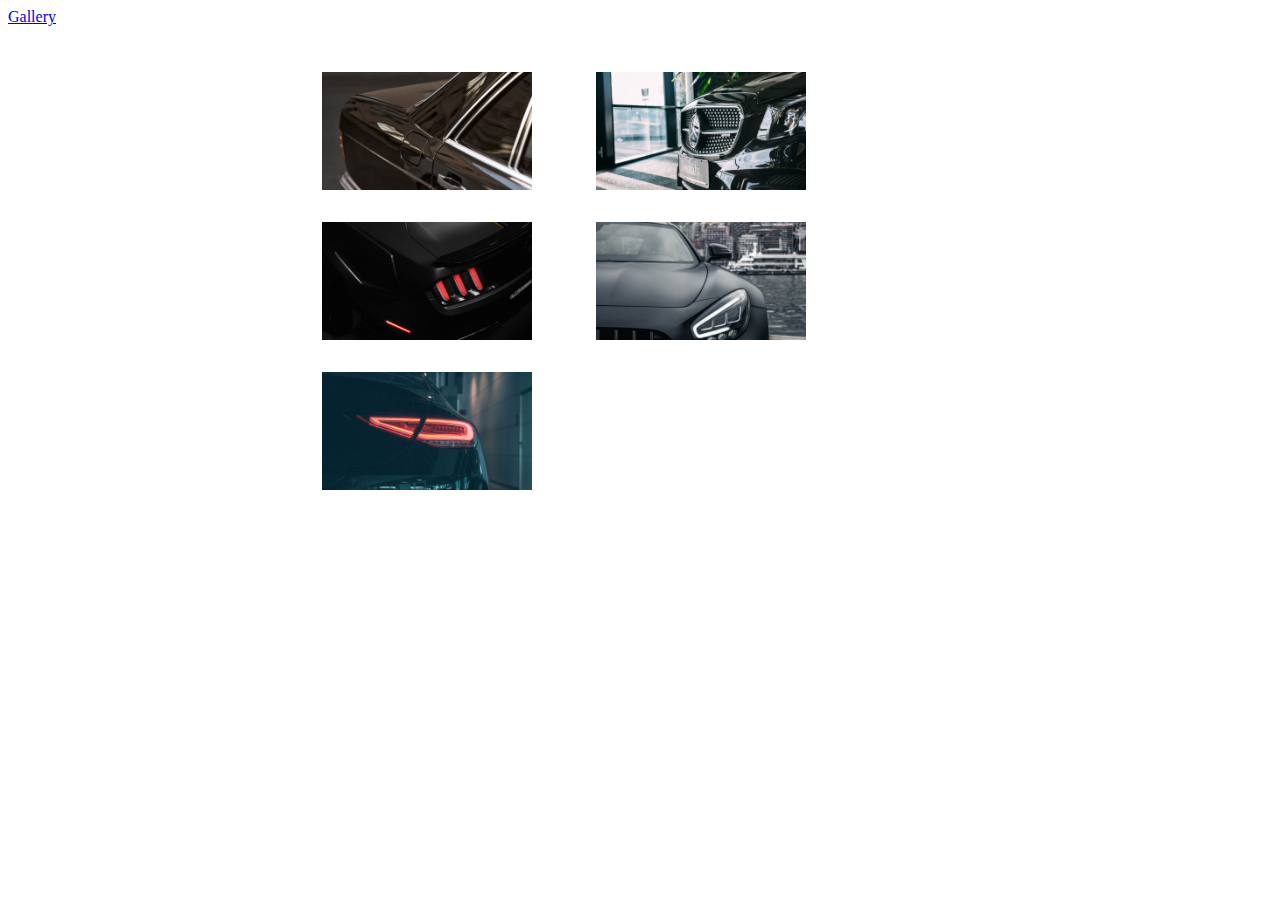
<file: index.html>
<!DOCTYPE html>
<html lang="en">
<head>
    <meta charset="UTF-8">
    <meta name="viewport" content="width=device-width, initial-scale=1.0">
    <link rel="stylesheet" href="style.css">
    <title>Youtube Video Gallery</title>
</head>
<body>
    <a href="gallery.html">Gallery</a>
    <div class="container">
        <div class="youtube-link" data-link="https://www.youtube.com/embed/L_MXu1_UrBE?si=2OpE0iPDGAykWGOx">
            <!-- <div class="icon">
                <svg xmlns="http://www.w3.org/2000/svg" fill="none" viewBox="0 0 24 24" stroke-width="1.5" stroke="currentColor" class="size-6">
                    <path stroke-linecap="round" stroke-linejoin="round" d="m15.75 10.5 4.72-4.72a.75.75 0 0 1 1.28.53v11.38a.75.75 0 0 1-1.28.53l-4.72-4.72M4.5 18.75h9a2.25 2.25 0 0 0 2.25-2.25v-9a2.25 2.25 0 0 0-2.25-2.25h-9A2.25 2.25 0 0 0 2.25 7.5v9a2.25 2.25 0 0 0 2.25 2.25Z" />
                </svg>
            </div>
            YT Video 1               -->
            <img src="assets/img/car_retro_wheel_172197_1920x1080.jpg" />
        </div>
        <div class="youtube-link" data-link="https://www.youtube.com/embed/sqRHdEb1xyc?si=omfz02Zh8iYTjBtI">
            <!-- <div class="icon">
                <svg xmlns="http://www.w3.org/2000/svg" fill="none" viewBox="0 0 24 24" stroke-width="1.5" stroke="currentColor" class="size-6">
                    <path stroke-linecap="round" stroke-linejoin="round" d="m15.75 10.5 4.72-4.72a.75.75 0 0 1 1.28.53v11.38a.75.75 0 0 1-1.28.53l-4.72-4.72M4.5 18.75h9a2.25 2.25 0 0 0 2.25-2.25v-9a2.25 2.25 0 0 0-2.25-2.25h-9A2.25 2.25 0 0 0 2.25 7.5v9a2.25 2.25 0 0 0 2.25 2.25Z" />
                </svg>
            </div>
            YT Video 2               -->
            <img src="assets/img/mercedes_car_black_159449_1920x1080.jpg" />
        </div>
        <div class="youtube-link" data-link="https://www.youtube.com/embed/tUQIoqAdGdw?si=uL3uom_7v8NWVYcy">
            <!-- <div class="icon">
                <svg xmlns="http://www.w3.org/2000/svg" fill="none" viewBox="0 0 24 24" stroke-width="1.5" stroke="currentColor" class="size-6">
                    <path stroke-linecap="round" stroke-linejoin="round" d="m15.75 10.5 4.72-4.72a.75.75 0 0 1 1.28.53v11.38a.75.75 0 0 1-1.28.53l-4.72-4.72M4.5 18.75h9a2.25 2.25 0 0 0 2.25-2.25v-9a2.25 2.25 0 0 0-2.25-2.25h-9A2.25 2.25 0 0 0 2.25 7.5v9a2.25 2.25 0 0 0 2.25 2.25Z" />
                </svg>
            </div>
            YT Video 3               -->
            <img src="assets/img/sports_car_black_headlight_165245_1920x1080.jpg" />
        </div>
        <div class="youtube-link" data-link="https://player.vimeo.com/video/999408349?h=9dfd38ad19">
            <!-- <div class="icon">
                <svg xmlns="http://www.w3.org/2000/svg" fill="none" viewBox="0 0 24 24" stroke-width="1.5" stroke="currentColor" class="size-6">
                    <path stroke-linecap="round" stroke-linejoin="round" d="m15.75 10.5 4.72-4.72a.75.75 0 0 1 1.28.53v11.38a.75.75 0 0 1-1.28.53l-4.72-4.72M4.5 18.75h9a2.25 2.25 0 0 0 2.25-2.25v-9a2.25 2.25 0 0 0-2.25-2.25h-9A2.25 2.25 0 0 0 2.25 7.5v9a2.25 2.25 0 0 0 2.25 2.25Z" />
                </svg>
            </div>
            Vimeo Video 1               -->
            <img src="assets/img/sports_car_car_front_view_184796_1920x1080.jpg" />
        </div>
        <div class="youtube-link" data-link="https://player.vimeo.com/video/970075397?h=75935cd464">
            <!-- <div class="icon">
                <svg xmlns="http://www.w3.org/2000/svg" fill="none" viewBox="0 0 24 24" stroke-width="1.5" stroke="currentColor" class="size-6">
                    <path stroke-linecap="round" stroke-linejoin="round" d="m15.75 10.5 4.72-4.72a.75.75 0 0 1 1.28.53v11.38a.75.75 0 0 1-1.28.53l-4.72-4.72M4.5 18.75h9a2.25 2.25 0 0 0 2.25-2.25v-9a2.25 2.25 0 0 0-2.25-2.25h-9A2.25 2.25 0 0 0 2.25 7.5v9a2.25 2.25 0 0 0 2.25 2.25Z" />
                </svg>
            </div>
            Vimeo Video 2  -->
            <img src="assets/img/car_rear_view_headlight_161170_1920x1080.jpg" />             
        </div>
    </div>

    <div class="youtube-player-overlay">
        <div class="youtube-player-popup">
            <div id="title">
                <!-- <h2>Video #03</h2> -->
                <button id="close-button">&times;</button>
            </div>
            <div id="body">
                <iframe title="YouTube video player" frameborder="0" allow="accelerometer; autoplay; clipboard-write; encrypted-media; gyroscope; picture-in-picture; web-share" referrerpolicy="strict-origin-when-cross-origin" allowfullscreen></iframe>
            </div>
        </div>
    </div>
    
</body>
<script src="app.js"></script>
</html>
</file>
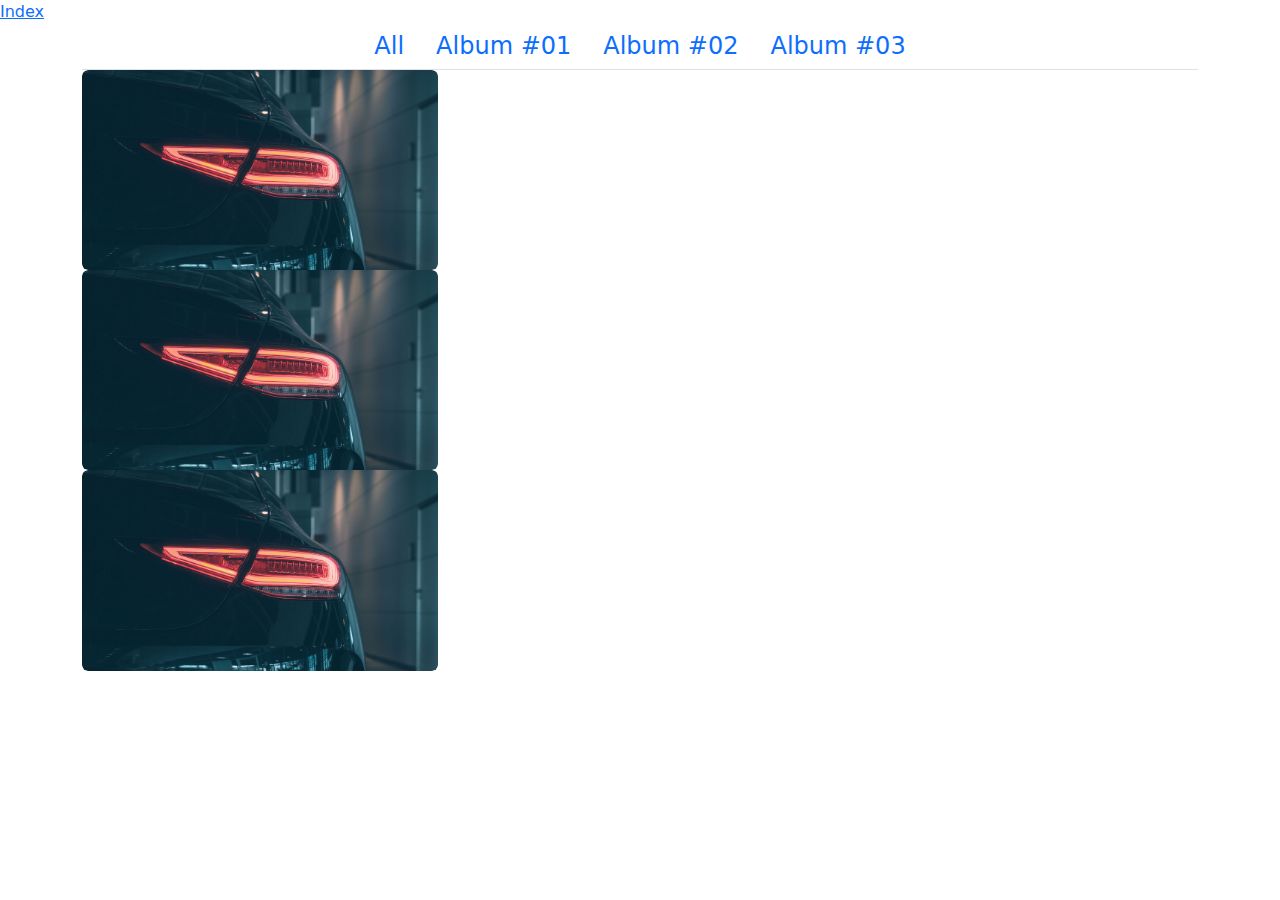
<file: gallery.html>
<!DOCTYPE html>
<html lang="en">
<head>
    <meta charset="UTF-8">
    <meta name="viewport" content="width=device-width, initial-scale=1.0">
    <link href="https://cdn.jsdelivr.net/npm/bootstrap@5.3.3/dist/css/bootstrap.min.css" rel="stylesheet" integrity="sha384-QWTKZyjpPEjISv5WaRU9OFeRpok6YctnYmDr5pNlyT2bRjXh0JMhjY6hW+ALEwIH" crossorigin="anonymous">
    <title>Gallery</title>
</head>
<body>
    <a href="index.html">Index</a>
    <div class="container">
        <!-- Listing Image filter tags -->
        <ul class="nav justify-content-center course-tab-v1 border-bottom h4 mb-8">
            <li class="nav-item">
                <a href="#" class="nav-link active" data-bs-toggle="pill" data-filter="*" data-target="#gallery">
                    All
                </a>
            </li>
            <!-- Disl-->
            
            <li class="nav-item">
                <a href="#" class="nav-link" data-bs-toggle="pill" data-filter=".album01" data-target="#gallery">
                    Album #01
                </a>
            </li>
            <li class="nav-item">
                <a href="#" class="nav-link" data-bs-toggle="pill" data-filter=".album02" data-target="#gallery">
                    Album #02
                </a>
            </li>
            <li class="nav-item">
                <a href="#" class="nav-link" data-bs-toggle="pill" data-filter=".album03" data-target="#gallery">
                    Album #03
                </a>
            </li>
            
            
    
        </ul>
    
        <!-- Listing all images -->
        <div id="gallery" class="row row-cols-md-3 mb-8 mb-md-11" data-isotope='{"layoutMode": "masonry"}'>        
            <div class="col-md mb-6 album01">
                <!-- Image -->
                <a class="card-hover-overlay rounded overflow-hidden d-block position-relative"
                    href="assets/img/car_rear_view_headlight_161170_1920x1080.jpg" data-fancybox data-height="810">
                    <img src="assets/img/car_rear_view_headlight_161170_1920x1080.jpg" class="img-fluid rounded" alt="..." />
    
                    <div class="center position-absolute hover-visible z-index-1">
                        <div class="mb-4 text-white">
                            <!-- Icon -->
                            <svg width="30" height="30" viewBox="0 0 40 40" xmlns="http://www.w3.org/2000/svg">
                                <path d="M23.3272 10.8975H20.6028V16.5998H14.8105V19.4059H20.6028V25.1982H23.3272V19.4059H29.1113V16.5998H23.3272V10.8975Z"
                                        fill="currentColor"></path>
                                <path d="M21.9604 0C11.9957 0 3.91267 8.07486 3.91267 18.0478C3.91267 22.4411 5.48346 26.4662 8.09327 29.5996L0.509281 37.11C-0.16976 37.789 -0.16976 38.8117 0.509281 39.4907C1.18832 40.1698 2.21097 40.1698 2.89001 39.4907L10.4413 31.9395C13.5665 34.5329 17.5753 36.0873 21.9522 36.0873C31.917 36.0873 40 28.0125 40 18.0396C40 8.06668 31.9251 0 21.9604 0ZM21.9604 32.7739C13.8283 32.7739 7.23424 26.1799 7.23424 18.0478C7.23424 9.91563 13.8283 3.32157 21.9604 3.32157C30.0926 3.32157 36.6866 9.91563 36.6866 18.0478C36.6866 26.1799 30.0926 32.7739 21.9604 32.7739Z"
                                        fill="currentColor"></path>
                            </svg>
                        </div>
                    </div>
                </a>
            </div>
        </div>
        <div id="gallery" class="row row-cols-md-3 mb-8 mb-md-11" data-isotope='{"layoutMode": "masonry"}'>        
            <div class="col-md mb-6 album02">
                <!-- Image -->
                <a class="card-hover-overlay rounded overflow-hidden d-block position-relative"
                    href="assets/img/car_rear_view_headlight_161170_1920x1080.jpg" data-fancybox data-height="810">
                    <img src="assets/img/car_rear_view_headlight_161170_1920x1080.jpg" class="img-fluid rounded" alt="..." />
    
                    <div class="center position-absolute hover-visible z-index-1">
                        <div class="mb-4 text-white">
                            <!-- Icon -->
                            <svg width="30" height="30" viewBox="0 0 40 40" xmlns="http://www.w3.org/2000/svg">
                                <path d="M23.3272 10.8975H20.6028V16.5998H14.8105V19.4059H20.6028V25.1982H23.3272V19.4059H29.1113V16.5998H23.3272V10.8975Z"
                                        fill="currentColor"></path>
                                <path d="M21.9604 0C11.9957 0 3.91267 8.07486 3.91267 18.0478C3.91267 22.4411 5.48346 26.4662 8.09327 29.5996L0.509281 37.11C-0.16976 37.789 -0.16976 38.8117 0.509281 39.4907C1.18832 40.1698 2.21097 40.1698 2.89001 39.4907L10.4413 31.9395C13.5665 34.5329 17.5753 36.0873 21.9522 36.0873C31.917 36.0873 40 28.0125 40 18.0396C40 8.06668 31.9251 0 21.9604 0ZM21.9604 32.7739C13.8283 32.7739 7.23424 26.1799 7.23424 18.0478C7.23424 9.91563 13.8283 3.32157 21.9604 3.32157C30.0926 3.32157 36.6866 9.91563 36.6866 18.0478C36.6866 26.1799 30.0926 32.7739 21.9604 32.7739Z"
                                        fill="currentColor"></path>
                            </svg>
                        </div>
                    </div>
                </a>
            </div>
        </div>
        <div id="gallery" class="row row-cols-md-3 mb-8 mb-md-11" data-isotope='{"layoutMode": "masonry"}'>        
            <div class="col-md mb-6 album03">
                <!-- Image -->
                <a class="card-hover-overlay rounded overflow-hidden d-block position-relative"
                    href="assets/img/car_rear_view_headlight_161170_1920x1080.jpg" data-fancybox data-height="810">
                    <img src="assets/img/car_rear_view_headlight_161170_1920x1080.jpg" class="img-fluid rounded" alt="..." />
    
                    <div class="center position-absolute hover-visible z-index-1">
                        <div class="mb-4 text-white">
                            <!-- Icon -->
                            <svg width="30" height="30" viewBox="0 0 40 40" xmlns="http://www.w3.org/2000/svg">
                                <path d="M23.3272 10.8975H20.6028V16.5998H14.8105V19.4059H20.6028V25.1982H23.3272V19.4059H29.1113V16.5998H23.3272V10.8975Z"
                                        fill="currentColor"></path>
                                <path d="M21.9604 0C11.9957 0 3.91267 8.07486 3.91267 18.0478C3.91267 22.4411 5.48346 26.4662 8.09327 29.5996L0.509281 37.11C-0.16976 37.789 -0.16976 38.8117 0.509281 39.4907C1.18832 40.1698 2.21097 40.1698 2.89001 39.4907L10.4413 31.9395C13.5665 34.5329 17.5753 36.0873 21.9522 36.0873C31.917 36.0873 40 28.0125 40 18.0396C40 8.06668 31.9251 0 21.9604 0ZM21.9604 32.7739C13.8283 32.7739 7.23424 26.1799 7.23424 18.0478C7.23424 9.91563 13.8283 3.32157 21.9604 3.32157C30.0926 3.32157 36.6866 9.91563 36.6866 18.0478C36.6866 26.1799 30.0926 32.7739 21.9604 32.7739Z"
                                        fill="currentColor"></path>
                            </svg>
                        </div>
                    </div>
                </a>
            </div>
        </div>
    </div>


</body>
<script src="https://cdn.jsdelivr.net/npm/bootstrap@5.3.3/dist/js/bootstrap.bundle.min.js" integrity="sha384-YvpcrYf0tY3lHB60NNkmXc5s9fDVZLESaAA55NDzOxhy9GkcIdslK1eN7N6jIeHz" crossorigin="anonymous"></script>
</html>
</file>
<file: style.css>
.container {
    display: flex;
    flex-wrap: wrap;
    max-width: 700px;
    margin: 0 auto;
    margin-top: 30px;
}

.youtube-link .icon {
    width: 20px;
    color: red;
    display: flex;
    flex-shrink: 0;
}

.youtube-link {
    width: 30%;
    font-size: 18px;
    font-family: "Roboto", "sans-serif";
    color: #222;
    line-height: 1.8;
    display: flex;
    gap: 16px;
    margin: 8px 0;
    padding: 8px 32px;
    cursor: pointer;
    transition: all 400ms ease;
}

.youtube-link img {
    width: 100%;
    transition: all 400ms ease;
}

.youtube-link:hover img {
    scale: 1.1;
    box-shadow: 6px 6px lightblue;
}



.youtube-player-overlay {
    position: fixed;
    inset: 0;
    background: rgba(0, 0, 0, 0.6);
    opacity: 0;
    pointer-events: none;
    transition: all 400ms ease;
}

.youtube-player-overlay.active {
    opacity: 1;
    pointer-events: auto;
}

.youtube-player-popup {
    position: fixed;
    width: 60%;
    left: 50%;
    transform: translate(-50%, -100%);
    transition: all 400ms ease;
}

.youtube-player-popup #title {
    display: flex;
    justify-content: flex-end;
    align-items: center;
    /* width: 100%; */
    /* height: 50px; */
    padding: 5px;
}

.youtube-player-popup #title #close-button {
    color: #e2e2e2;
    font-size: 1.5rem;
    background: none;
    border: none;
    outline: none;
    cursor: pointer;: 
}

.youtube-player-overlay.active .youtube-player-popup {
    transform: translate(-50%, 0);
}

.youtube-player-popup iframe {
    width: 100%;
    aspect-ratio: 16/9;
}
</file>
